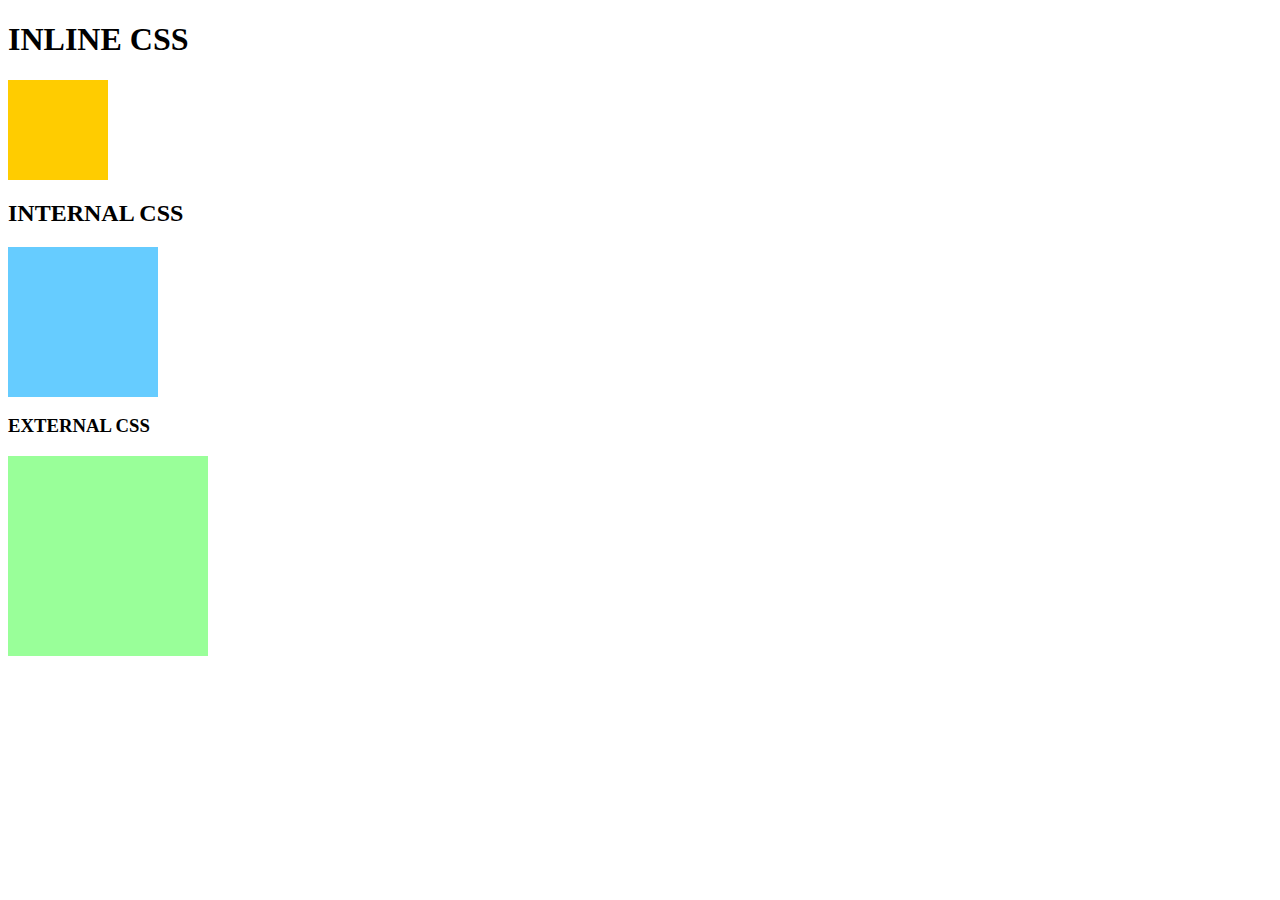
<file: cssasg1/index.html>
<!DOCTYPE html>
<html lang="en">
<head>
    <meta charset="UTF-8">
    <meta name="viewport" content="width=device-width, initial-scale=1.0">
    <title>CSS Example</title>
    
  
    <link rel="stylesheet" href="styles.css">

   
    <style>
        .internal-box {
            width: 150px;
            height: 150px;
            background-color: #66ccff;
            margin-bottom: 10px;
        }
    </style>
</head>
<body>
    <h1>INLINE CSS</h1>
    <div style="width: 100px; height: 100px; background-color: #ffcc00; margin-bottom: 10px;"></div>

    <h2>INTERNAL CSS</h2>
    <div class="internal-box"></div>

    <h3>EXTERNAL CSS</h3>
    <div class="external-box"></div>
</body>
</html>
</file>
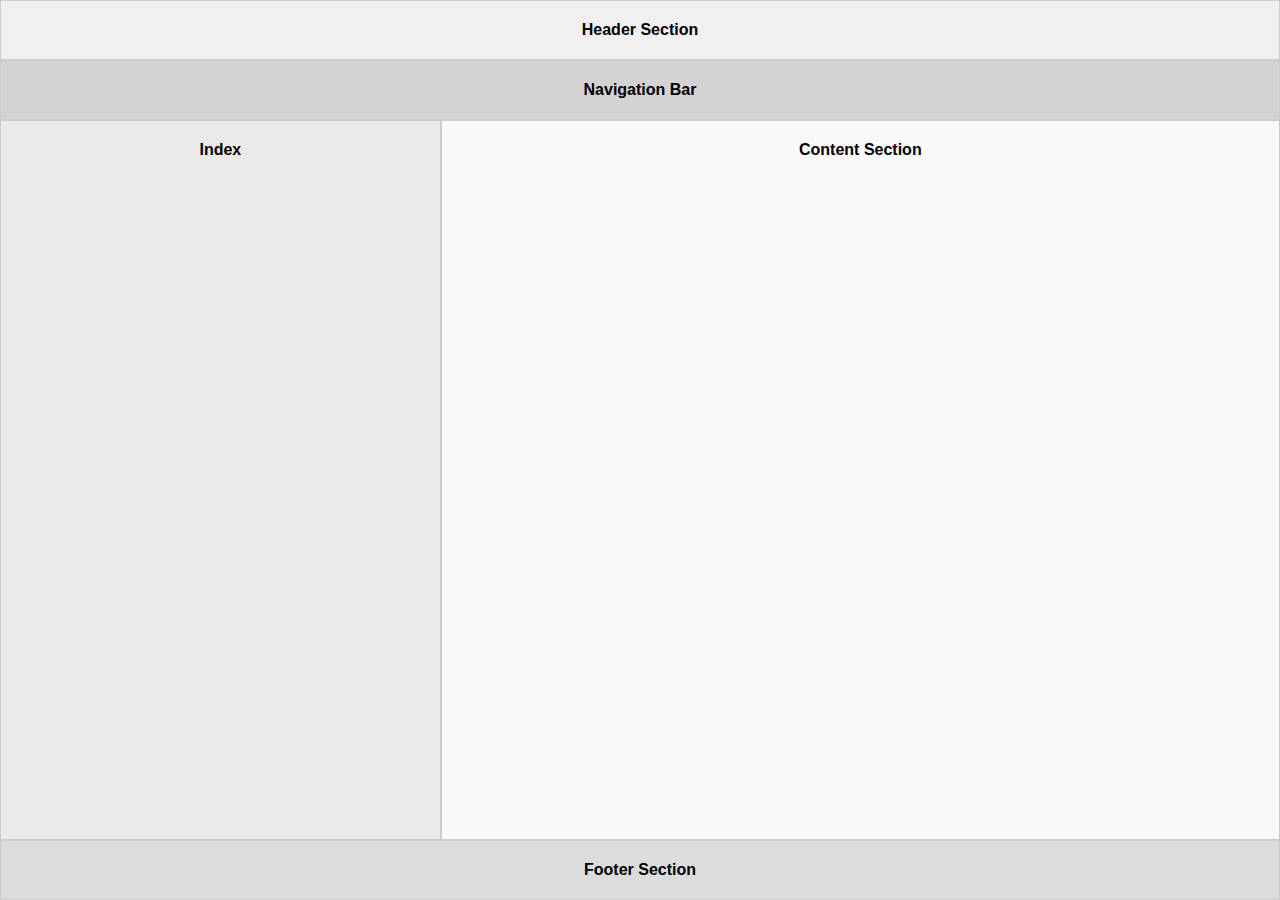
<file: htmlasg6/index.html>
<!DOCTYPE html>
<html lang="en">
<head>
    <meta charset="UTF-8">
    <meta name="viewport" content="width=device-width, initial-scale=1.0">
    <title>HTML Layout </title>
    <style>
        body {
            margin: 0;
            padding: 0;
            font-family: Arial, sans-serif;
            display: flex;
            flex-direction: column;
            height: 100vh;
        }

        .header, .Nav, .Index, .content, .footer {
            padding: 20px;
            border: 1px solid #ccc;
            font-weight: bold;
            text-align: center;
            margin: 0;
        }

        .header {
            background-color: #f0f0f0;
        }

        .Nav {
            background-color: #d3d3d3;
        }

        .main-content {
            display: flex;
            flex: 1;
            margin: 0;
        }

        .Index {
            background-color: #eaeaea;
            padding: 20px;
            border: 1px solid #ccc;
            flex: 1;
        }

        .content {
            background-color: #f9f9f9;
            padding: 20px;
            border: 1px solid #ccc;
            flex: 2;
        }

        .footer {
            background-color: #dcdcdc;
            padding: 20px;
            border: 1px solid #ccc;
            margin-top: 0;
        }
    </style>
</head>
<body>

    <div class="header">Header Section </div>
    <div class="Nav">Navigation Bar</div>
    
    <div class="main-content">
        <div class="Index">Index</div>
        <div class="content">Content Section</div>
    </div>
    
    <div class="footer">Footer Section</div>

</body>
</html>
</file>
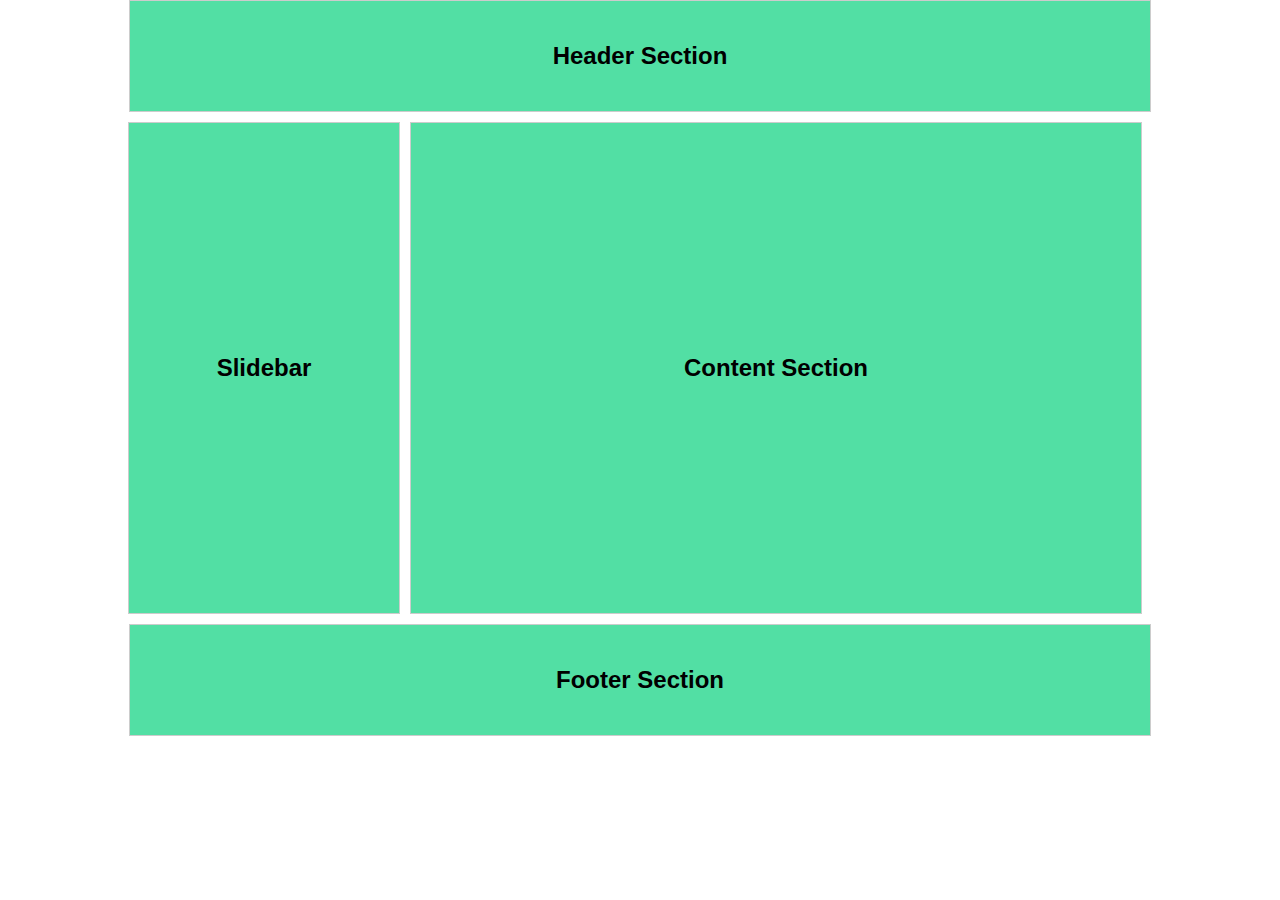
<file: htmlasg7/index.html>
<!DOCTYPE html>
<html lang="en">
<head>
    <meta charset="UTF-8">
    <meta name="viewport" content="width=device-width, initial-scale=1.0">
    <title>Responsive HTML Layout</title>
    <style>
        body {
            margin: 0;
            padding: 0;
            font-family: Arial, sans-serif;
            display: flex;
            flex-direction: column;
            min-height: 100vh;
        }

        .header, .sliderbar, .content, .footer {
            padding: 20px;
            border: 1px solid #ccc;
            font-weight: bold;
            font-size:x-large;
            text-align: center;
            margin: 0;
            display: flex;
            align-items: center;
            justify-content: center;
        }

        .header {
            background-color: #52dfa4; 
            width: 980px;
            height: 70px;
            margin: 0 auto;
        }

        .main-content {
            display: flex;
           margin: 10px auto;
        }

        .sliderbar {
            background-color: #52dfa4;  
            width: 230px; 
            height: 450px;
            margin-right: 10px;
        }

        .content {
            background-color: #52dfa4; 
            flex: 1;
            width: 690px;
            height: 450px;
            margin-right: 10px;
        }

        .footer {
            background-color: #52dfa4;
            width: 980px;
            height: 70px;
            margin: 0 auto;
            /*margin: 10px auto;*/
        }

        @media (max-width: 800px) {
            .main-content,.footer,.header {
                flex-direction: column;
                width: 100%;
            }

            .sliderbar,
            .content {
                width: 100%;
                margin-right: 0;
            }
        }
    </style>
</head>
<body>

    <div class="header">Header Section</div>
    
    <div class="main-content">
        <div class="sliderbar">Slidebar</div>
        <div class="content">Content Section</div>
    </div>
    
    <div class="footer">Footer Section</div>

</body>
</html>
</file>
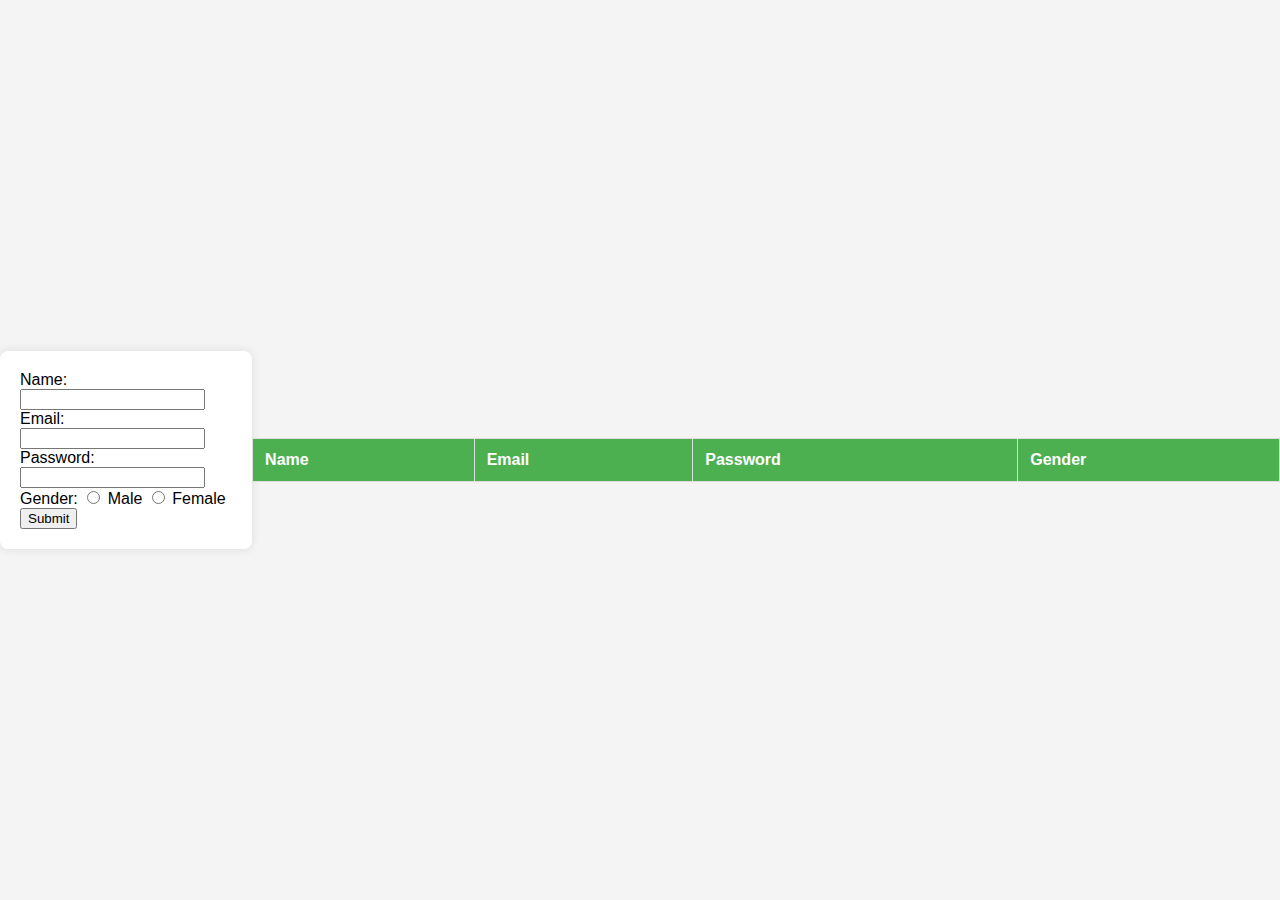
<file: htmlasg8/index.html>
<!DOCTYPE html>
<html lang="en">
<head>
  <meta charset="UTF-8">
  <meta name="viewport" content="width=device-width, initial-scale=1.0">
  <title>Form Submission</title>
  <style>
    body {
      font-family: Arial, sans-serif;
      background-color: #f4f4f4;
      margin: 0;
      padding: 0;
      display: flex;
      align-items: center;
      justify-content: center;
      height: 100vh;
    }

    form {
      background-color: #fff;
      padding: 20px;
      border-radius: 8px;
      box-shadow: 0 0 10px rgba(0, 0, 0, 0.1);
    }

    table {
      width: 100%;
      border-collapse: collapse;
      margin-top: 20px;
    }

    table, th, td {
      border: 1px solid #ddd;
    }

    th, td {
      padding: 12px;
      text-align: left;
    }

    th {
      background-color: #4CAF50;
      color: white;
    }
  </style>
</head>
<body>

  <form id="myForm">
    <label for="name">Name:</label>
    <input type="text" id="name" name="name" required><br>

    <label for="email">Email:</label>
    <input type="email" id="email" name="email" required><br>

    <label for="password">Password:</label>
    <input type="password" id="password" name="password" required><br>

    <label>Gender:</label>
    <input type="radio" id="male" name="gender" value="male" required>
    <label for="male">Male</label>
    <input type="radio" id="female" name="gender" value="female" required>
    <label for="female">Female</label><br>

    <button type="button" onclick="submitForm()">Submit</button>
  </form>

  <table id="dataTable">
    <thead>
      <tr>
        <th>Name</th>
        <th>Email</th>
        <th>Password</th>
        <th>Gender</th>
      </tr>
    </thead>
    <tbody>
      
    </tbody>
  </table>

  <script>
    function submitForm() {
      // Get form values
      const name = document.getElementById("name").value;
      const email = document.getElementById("email").value;
      const password = document.getElementById("password").value;
      const gender = document.querySelector('input[name="gender"]:checked').value;

      // Create a table row with the form data
      const newRow = document.createElement("tr");
      newRow.innerHTML = `<td>${name}</td><td>${email}</td><td>${password}</td><td>${gender}</td>`;

      // Append the new row to the table body
      document.getElementById("dataTable").getElementsByTagName('tbody')[0].appendChild(newRow);

      // Store the form data in local storage
      const formData = { name, email, password, gender };
      localStorage.setItem(`${name}-${Date.now()}`, JSON.stringify(formData));

      // Reset the form
      document.getElementById("myForm").reset();
    }
  </script>
</body>
</html>
</file>
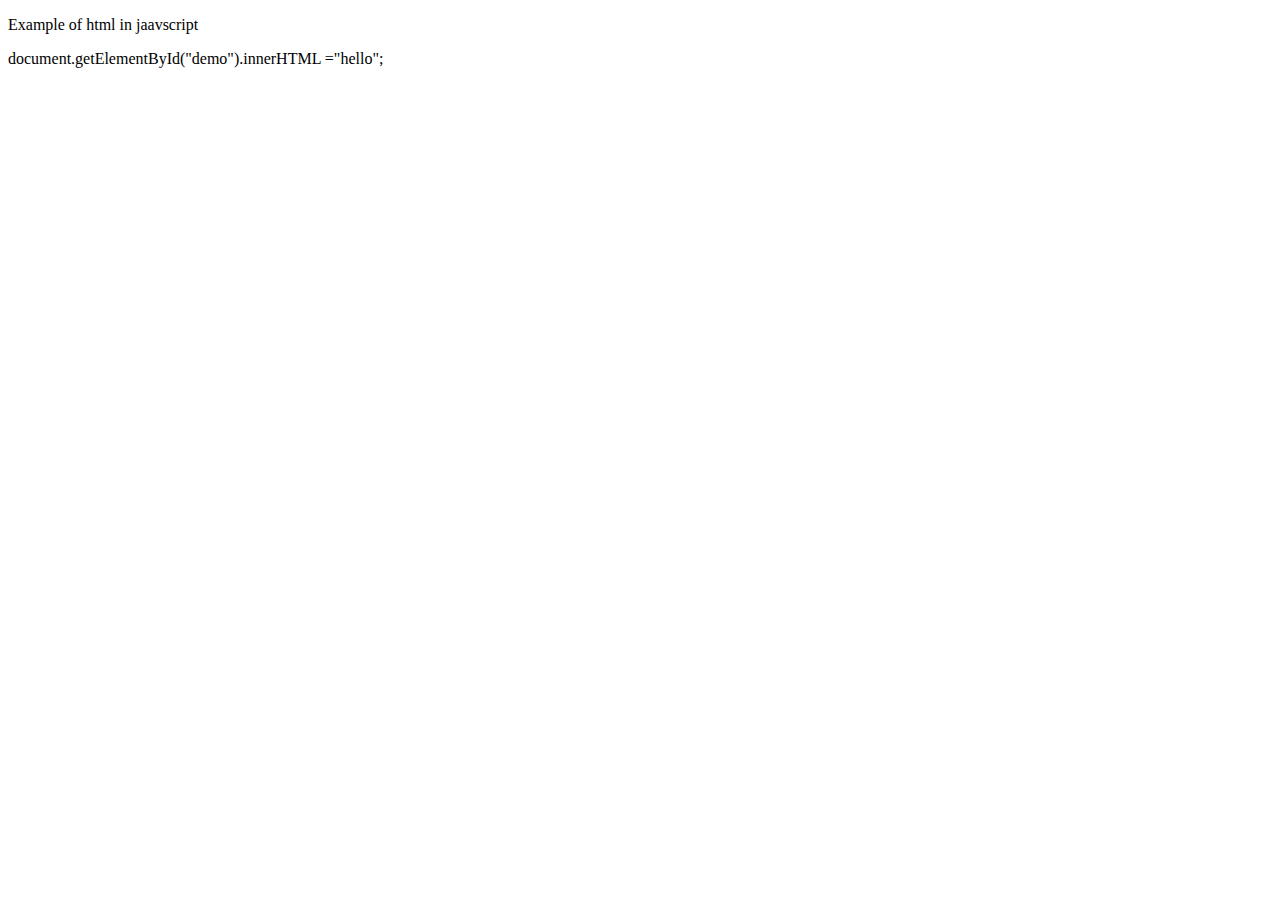
<file: jsexample/index.html>
<!DOCTYPE html>
<html lang="en">
<head>
    <meta charset="UTF-8">
    <meta name="viewport" content="width=device-width, initial-scale=1.0">
    <title>JS in Html Example</title>
    
</head>
<body>
   <p>Example of html in jaavscript</p>
   <p id="demo"></p>

   <sript>

    document.getElementById("demo").innerHTML ="hello";



   </sript>
   
</body>
</html>
</file>
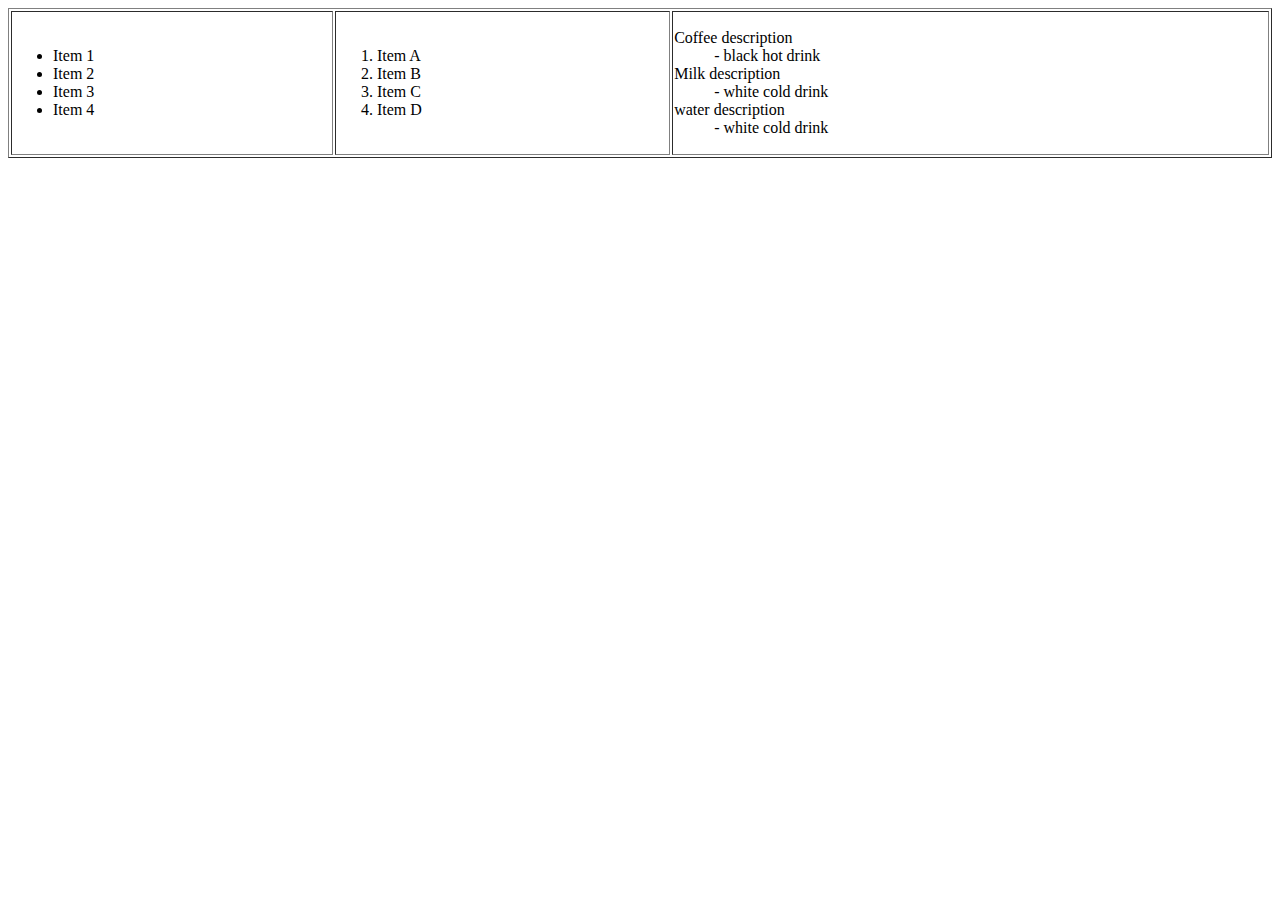
<file: htmlag2/file.html>
<!DOCTYPE html>
<html lang="en">
<head>
  <meta charset="UTF-8">
  <meta name="viewport" content="width=device-width, initial-scale=1.0">
  <title>Three Lists Side by Side</title>
</head>
<body>

  
  <table style="width: 100%;" border="1">
    <tr>
     
      <td>
        <ul>
          <li>Item 1</li>
          <li>Item 2</li>
          <li>Item 3</li>
          <li>Item 4</li>
        </ul>
      </td>

  
      <td>
        <ol type="1">
          <li>Item A</li>
          <li>Item B</li>
          <li>Item C</li>
          <li>Item D</li>
        </ol>
      </td>

      
      <td>
        <dl>
            <dt>Coffee description</dt>
            <dd>- black hot drink</dd>
            <dt>Milk description</dt>
            <dd>- white cold drink</dd>
            <dt>water description</dt>
            <dd>- white cold drink</dd>
          </dl>
      </td>
    </tr>
  </table>

</body>
</html>
</file>
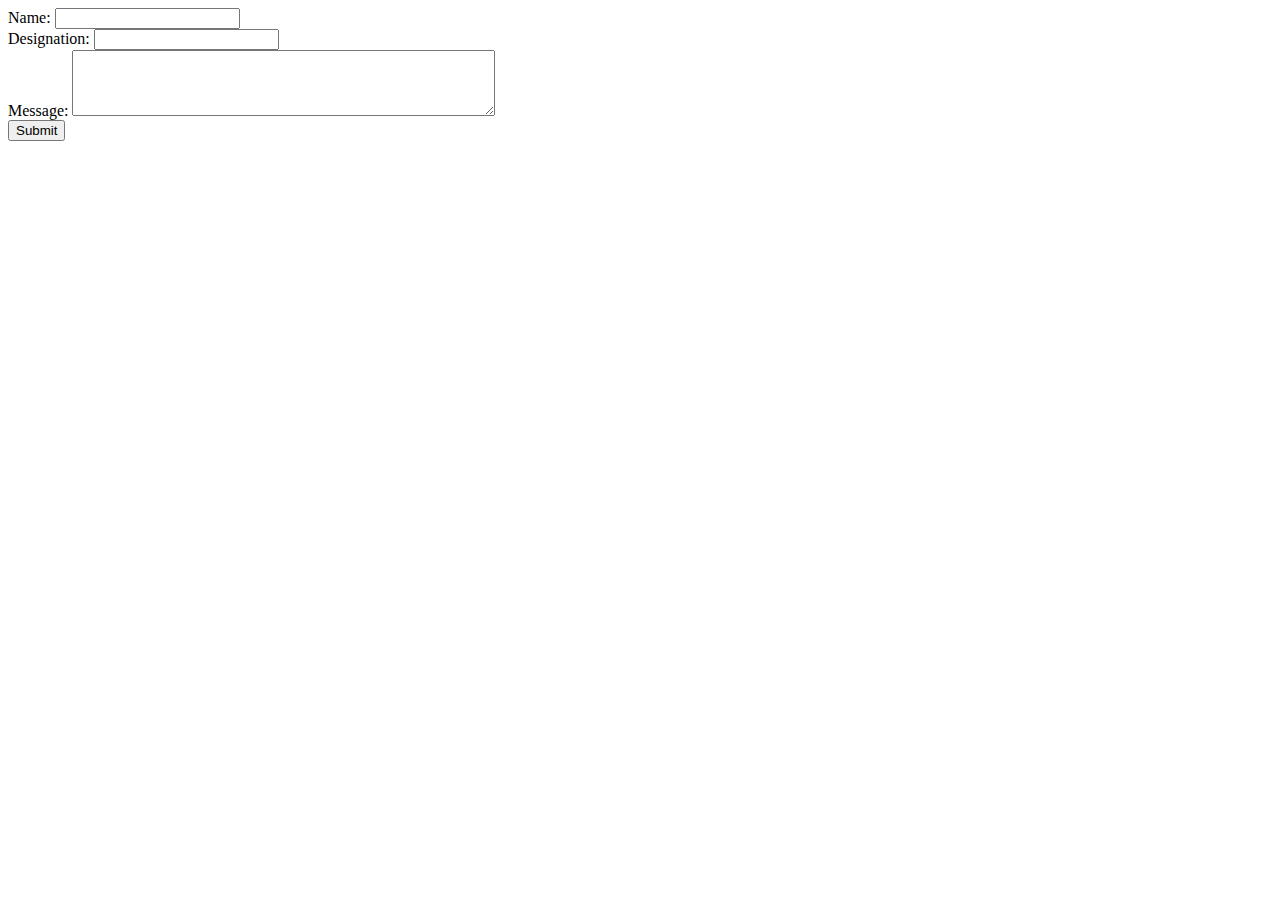
<file: htmlasg4/file.html>
<!DOCTYPE html>
<html lang="en">
<head>
  <meta charset="UTF-8">
  <meta name="viewport" content="width=device-width, initial-scale=1.0">
  <title>Form Example</title>
  <script>
    function processForm() {
     
      var name = document.getElementById('name').value;
      var designation=document.getElementById('designation').value;
      var message = document.getElementById('message').value;

     
      alert('Name: ' + name +'\nDesignation:'+designation+ '\nMessage: ' + message);
    }
  </script>
</head>
<body>

  
  <form onsubmit="processForm(); return false;">

    <label for="name">Name:</label>
    <input type="text" id="name" name="name" required>
<br>
    <label for="name">Designation:</label>
    <input type="text" id="designation" name="designation" required>

    <br>

    <label for="message">Message:</label>
    <textarea id="message" name="message" rows="4" cols="50" required></textarea>

    <br>

    <input type="submit" value="Submit">

  </form>

</body>
</html>
</file>
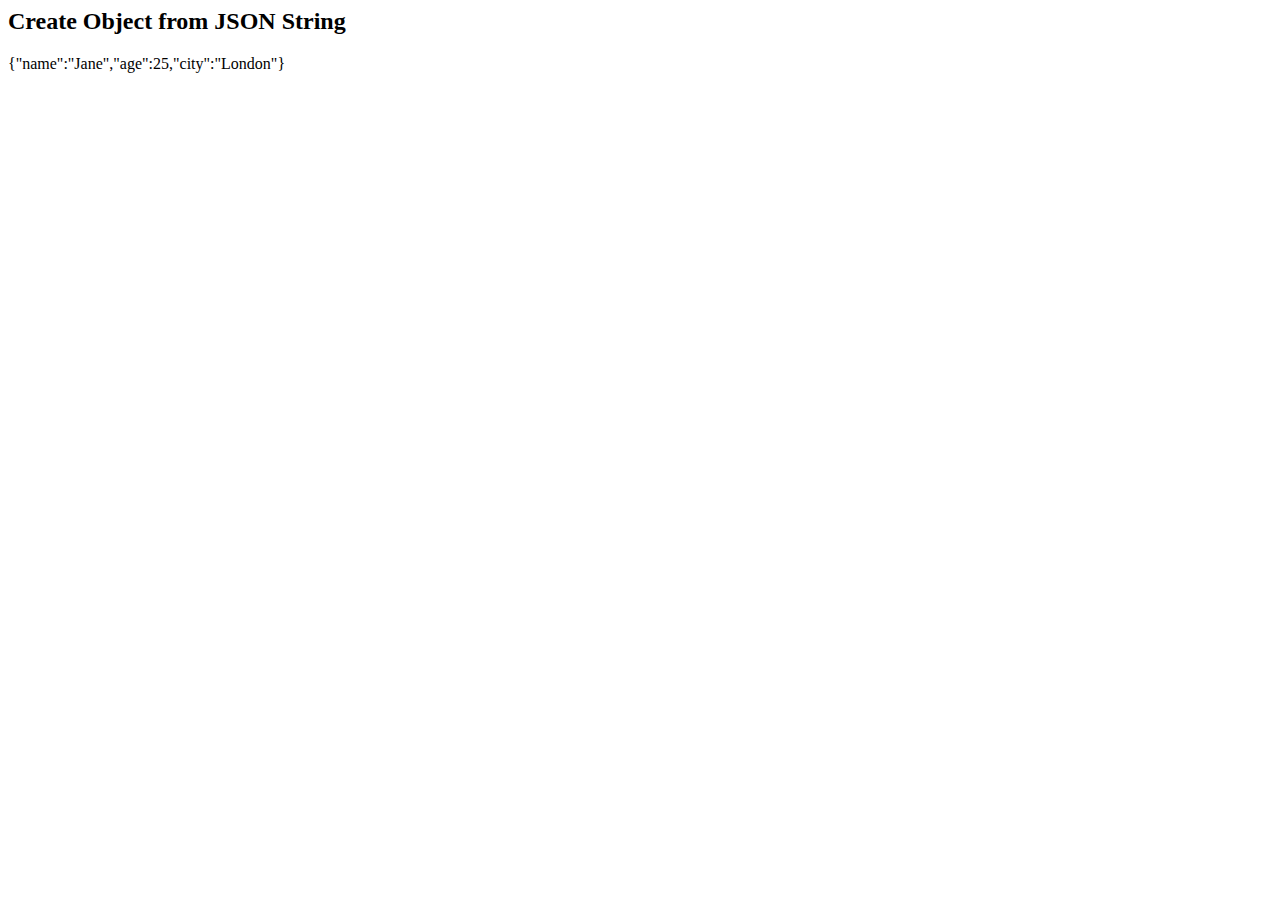
<file: jsontask/file.html>
<html>
<body>

<h2>Create Object from JSON String</h2>

<p id="demo"></p>

<script>
    //Task 1: Parsing JSON
let text = '{"employees":[' +
'{"firstName":"John","lastName":"Doe" },' +
'{"firstName":"Anna","lastName":"Smith" },' +
'{"firstName":"Peter","lastName":"Jones" }]}';

let text2='{"cars":['+'{"name":"toyota","color":"black"},'+'{"name":"honda","color":"blue"},'+
'{"name":"volvo","color":"white"}]}';
const obj1=JSON.parse(text2);
const obj = JSON.parse(text);
document.getElementById("demo").innerHTML =
obj.employees[1].firstName + " " + obj.employees[1].lastName +"<br>"+obj1.cars[0].name;

//Task 2: Stringifying Objects
const person = { name: "Jane", age: 25, city: "London" };
const personst=JSON.stringify(person);
document.getElementById("demo").innerHTML =personst;

</script>

</body>
</html>
</file>
<file: cssasg1/styles.css>
.external-box {
    width: 200px;
    height: 200px;
    background-color: #99ff99;
    margin-bottom: 10px;
}
</file>
